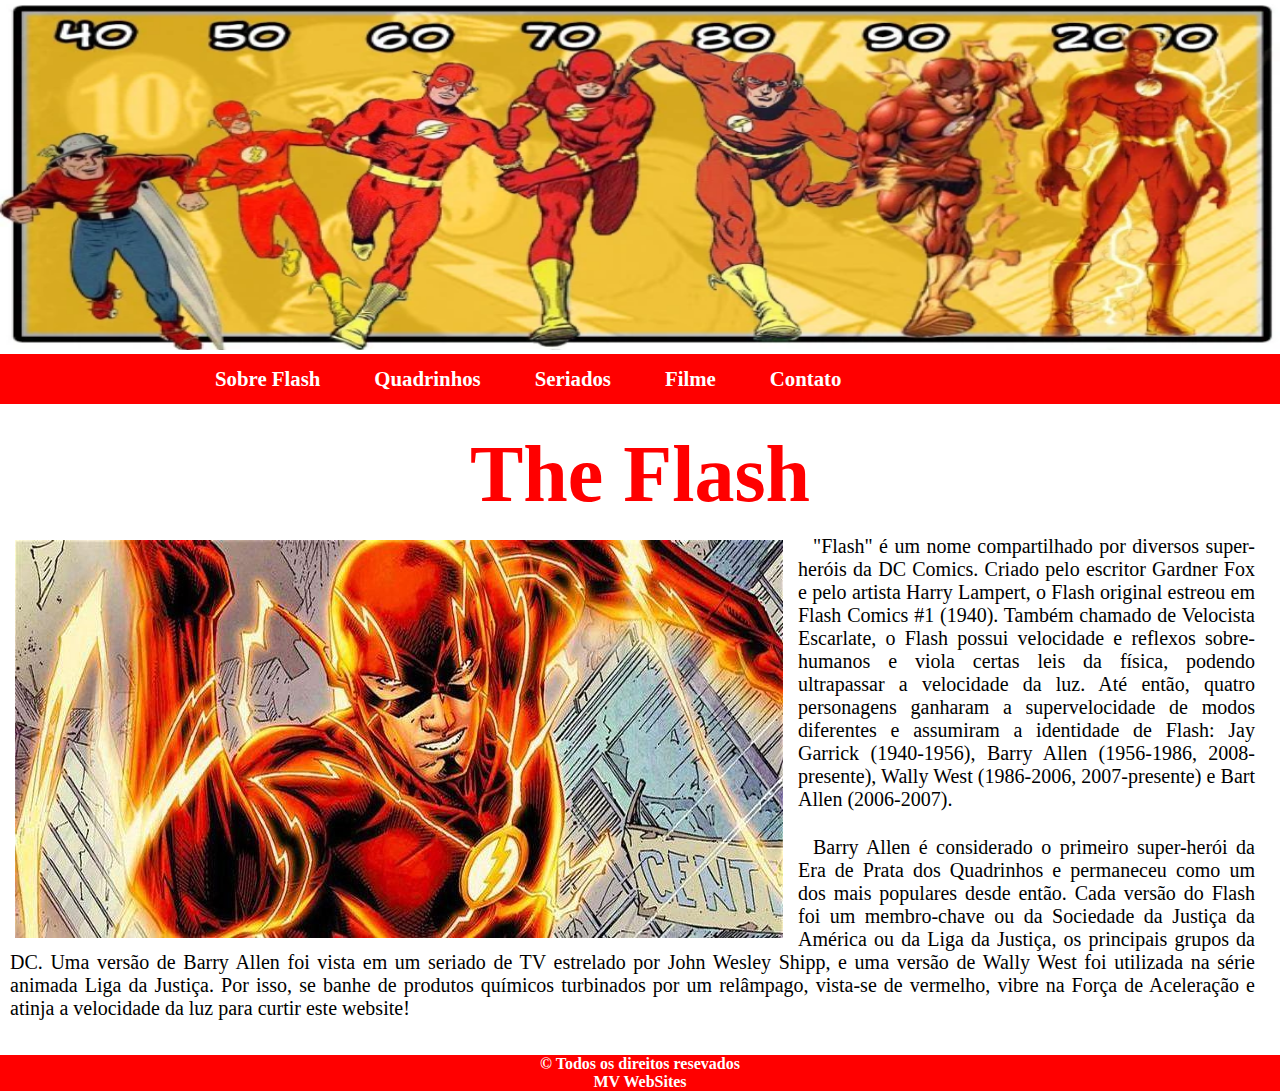
<file: index.html>
<!doctype html>
<html>
    <head>
        <meta charset="utf-8">
        <meta name="viewport" content="width-device-width, initial-scale=1, shirnk-to-fit=no">
        <title> ::.. Flash Maniacos ..::</title>    
    </head>
    <link href="css/style.css" rel="stylesheet">
    <body>
        <div class="banner"> <img src="imagens/flash-eras-dos-quadrinhos.webp"> </div>
        <div class="nav">
            <ul>
                <li><a href="sobre.html">Sobre Flash</a></li>
                <li><a href="quadrinhos.html">Quadrinhos</a></li>
                <li><a href="seriados.html">Seriados</a></li>
                <li><a href="filme.html">Filme</a></li>
                <li><a href="contato.html">Contato</a></li>
            </ul>        
        </div>
        
        <div class="content">
            <div>
                <h2 class="titulo"> The Flash </h2>
                <img  src="imagens/flash-1229898_widelg.jpg" alt="Flash" class="image">
                <p>"Flash" é um nome compartilhado por diversos super-heróis da DC Comics. Criado pelo escritor Gardner Fox e pelo artista Harry Lampert, o Flash original estreou em Flash Comics #1 (1940).

                Também chamado de Velocista Escarlate, o Flash possui velocidade e reflexos sobre-humanos e viola certas leis da física, podendo ultrapassar a velocidade da luz. Até então, quatro personagens ganharam a supervelocidade de modos diferentes e assumiram a identidade de Flash: Jay Garrick (1940-1956), Barry Allen (1956-1986, 2008-presente), Wally West (1986-2006, 2007-presente) e Bart Allen (2006-2007). </p>
                
                <p>
                Barry Allen é considerado o primeiro super-herói da Era de Prata dos Quadrinhos e permaneceu como um dos mais populares desde então. Cada versão do Flash foi um membro-chave ou da Sociedade da Justiça da América ou da Liga da Justiça, os principais grupos da DC.

                Uma versão de Barry Allen foi vista em um seriado de TV estrelado por John Wesley Shipp, e uma versão de Wally West foi utilizada na série animada Liga da Justiça.   

                Por isso, se banhe de produtos químicos turbinados por um relâmpago, vista-se de vermelho, vibre na Força de Aceleração e atinja a velocidade da luz para curtir este website!</p>
            </div>
        
        </div>

        <div class="footer"> 
            <div class="copy">&copy; Todos os direitos resevados</div>
            <div class="dev"> MV WebSites </div>
        </div>
        
    </body>
</html>
</file>
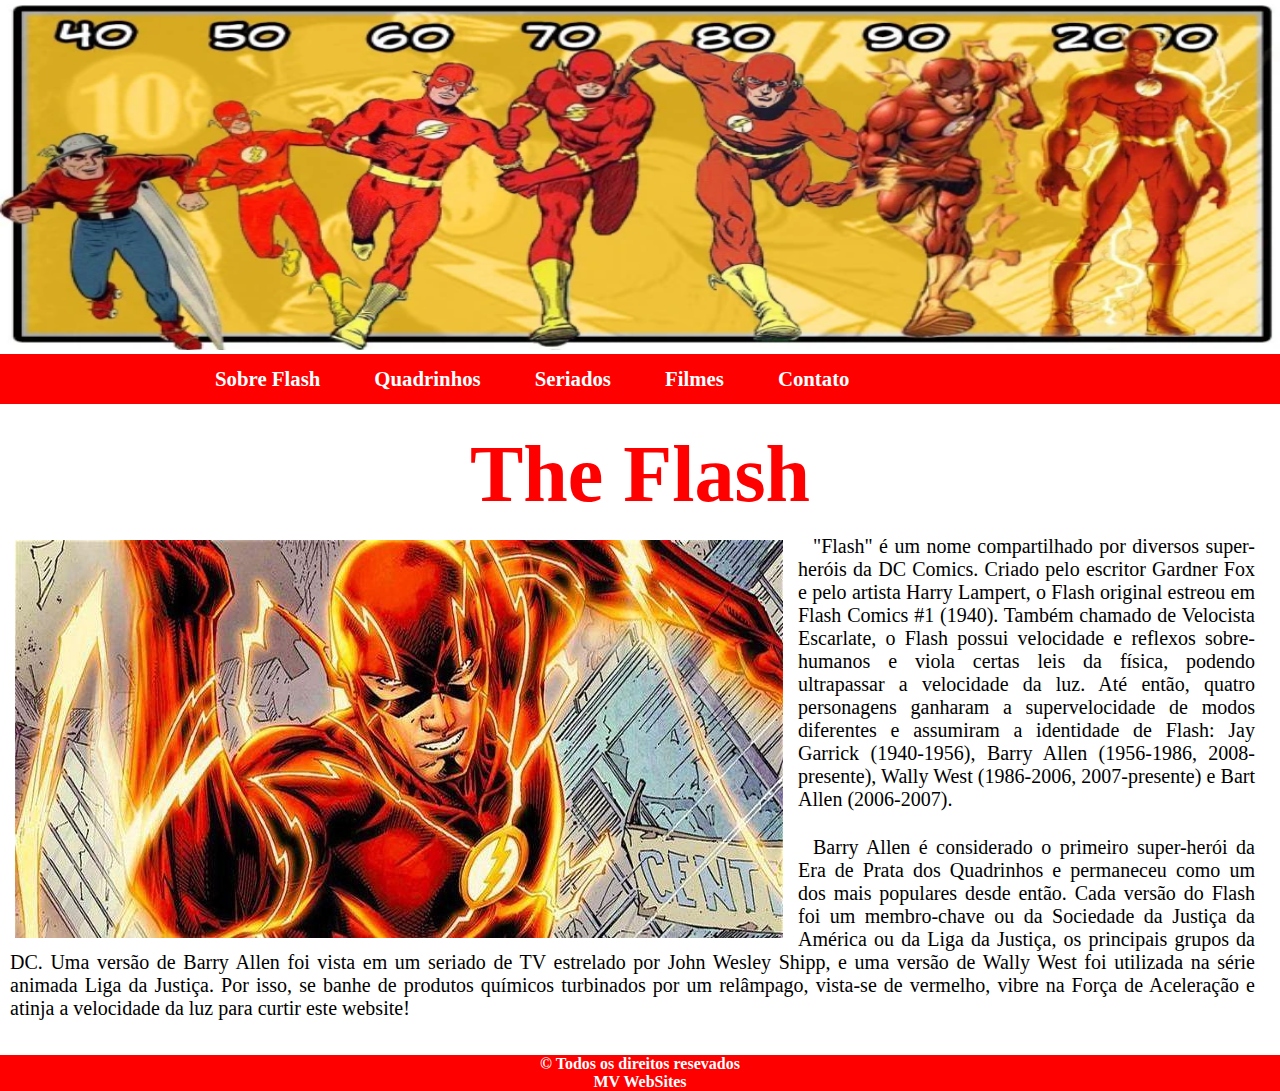
<file: tds/index.html>
<!doctype html>
<html>
    <head>
        <meta charset="utf-8">
        <meta name="viewport" content="width-device-width, initial-scale=1, shirnk-to-fit=no">
        <title> ::.. Flash Maniacos ..::</title>    
    </head>
    <link href="css/style.css" rel="stylesheet">
    <body>
        <div class="banner"> <img src="imagens/flash-eras-dos-quadrinhos.webp"> </div>
        <div class="nav">
            <ul>
                <li><a href="sobre.html">Sobre Flash</a></li>
                <li><a href="quadrinhos.html">Quadrinhos</a></li>
                <li><a href="seriados.html">Seriados</a></li>
                <li><a href="filmes.html">Filmes</a></li>
                <li><a href="contato.html">Contato</a></li>
            </ul>        
        </div>
        
        <div class="content">
            <div>
                <h2 class="titulo"> The Flash </h2>
                <img  src="imagens/flash-1229898_widelg.jpg" alt="Flash" class="image">
                <p>"Flash" é um nome compartilhado por diversos super-heróis da DC Comics. Criado pelo escritor Gardner Fox e pelo artista Harry Lampert, o Flash original estreou em Flash Comics #1 (1940).

                Também chamado de Velocista Escarlate, o Flash possui velocidade e reflexos sobre-humanos e viola certas leis da física, podendo ultrapassar a velocidade da luz. Até então, quatro personagens ganharam a supervelocidade de modos diferentes e assumiram a identidade de Flash: Jay Garrick (1940-1956), Barry Allen (1956-1986, 2008-presente), Wally West (1986-2006, 2007-presente) e Bart Allen (2006-2007). </p>
                
                <p>
                Barry Allen é considerado o primeiro super-herói da Era de Prata dos Quadrinhos e permaneceu como um dos mais populares desde então. Cada versão do Flash foi um membro-chave ou da Sociedade da Justiça da América ou da Liga da Justiça, os principais grupos da DC.

                Uma versão de Barry Allen foi vista em um seriado de TV estrelado por John Wesley Shipp, e uma versão de Wally West foi utilizada na série animada Liga da Justiça.   

                Por isso, se banhe de produtos químicos turbinados por um relâmpago, vista-se de vermelho, vibre na Força de Aceleração e atinja a velocidade da luz para curtir este website!</p>
            </div>
        
        </div>

        <div class="footer"> 
            <div class="copy">&copy; Todos os direitos resevados</div>
            <div class="dev"> MV WebSites </div>
        </div>
        
    </body>
</html>
</file>
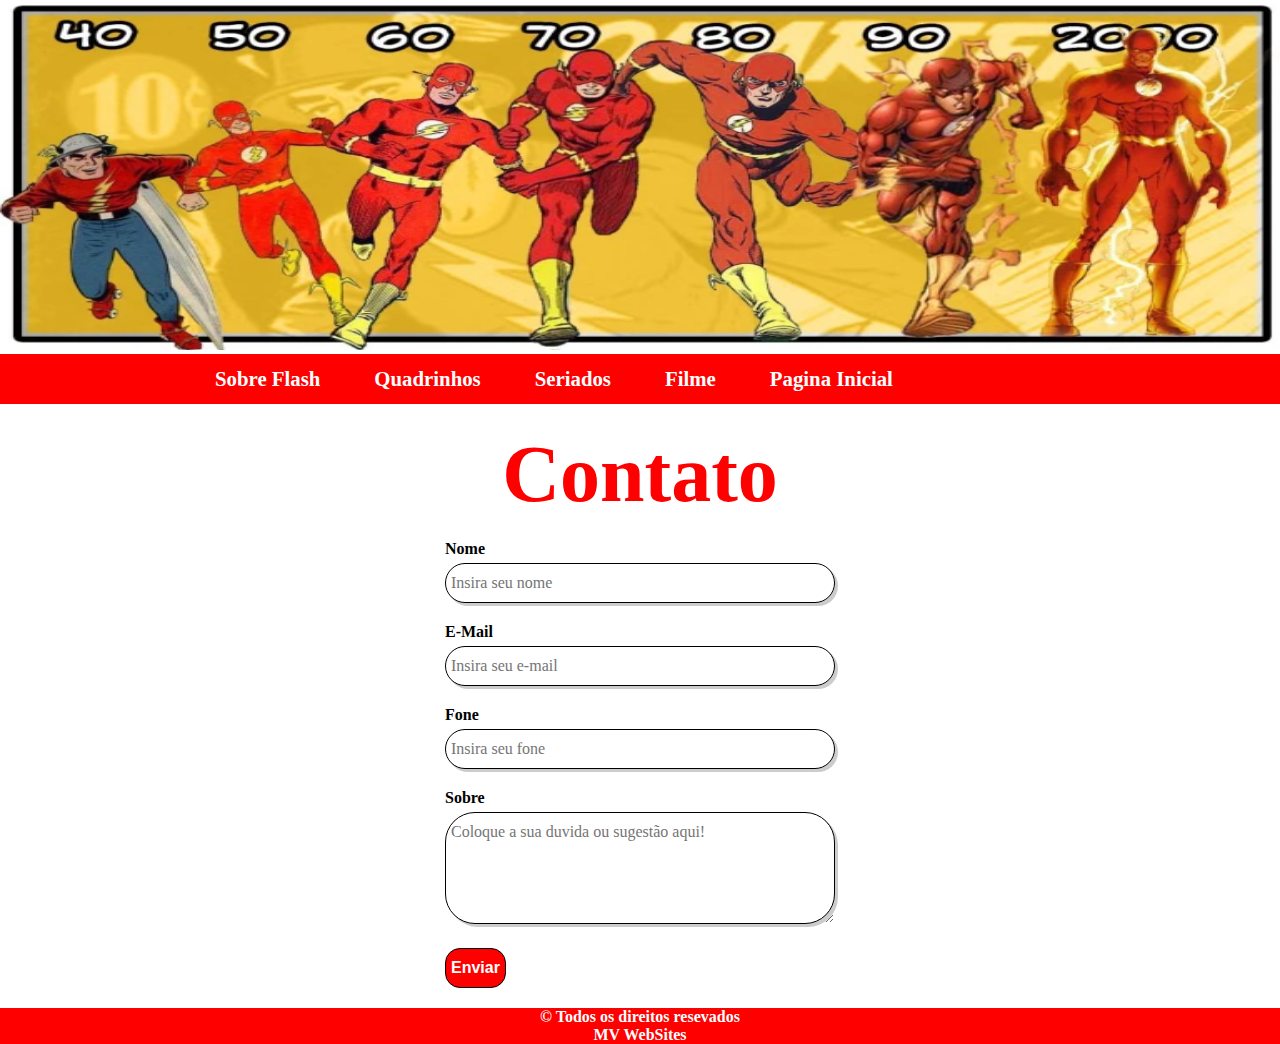
<file: contato.html>
<!doctype html>
<html>
    <head>
        <meta charset="utf-8">
        <meta name="viewport" content="width-device-width, initialscale=1, shork-to-fit=no">
        <title> ::.. Contato ..::</title>
        <link href="css/style.css" rel="stylesheet">
    </head>
    <body>
        <div class="banner"> <img src="imagens/flash-eras-dos-quadrinhos.webp"></div>
        <div class="nav">
            <ul>
                <li><a href="sobre.html">Sobre Flash</a></li>
                <li><a href="quadrinhos.html">Quadrinhos</a></li>
                <li><a href="seriados.html">Seriados</a></li>
                <li><a href="filme.html">Filme</a></li>
                <li><a href="index.html">Pagina Inicial</a></li>
            </ul>        
        </div>

        <div class="content">
            <form method="post" action="" enctype="multipart/form-data">
                <h1 class="titulo"> Contato </h1>

                <div class="form-group">
                    <label class="label-control"> Nome </label>
                    <input type="text" name="nome" id="nome" placeholder="Insira seu nome" class="input-control">
                </div>

                <div class="form-group">
                    <label class="label-control"> E-mail </label>
                    <input type="text" name="email" id="email" placeholder="Insira seu e-mail" class="input-control">
                </div>

                <div class="form-group">
                    <label class="label-control"> fone </label>
                    <input type="text" name="fone" id="fone" placeholder="Insira seu fone" class="input-control">
                </div>

                <div class="form-group">
                    <label class="label-control"> sobre </label>
                    <textarea rows="5" cols="50" name="sobre" id="sobre" placeholder="Coloque a sua duvida ou sugestão aqui!" class="text-control"></textarea>
                </div>

                <div class="form-group">
                    <input type="submit" name="enviar" value="Enviar" class="btn-control">
                </div>

            </form>

        </div>

        <div class="footer"> 
            <div class="copy">&copy; Todos os direitos resevados</div>
            <div class="dev"> MV WebSites </div>
        </div>

    </body>
</html>
</file>
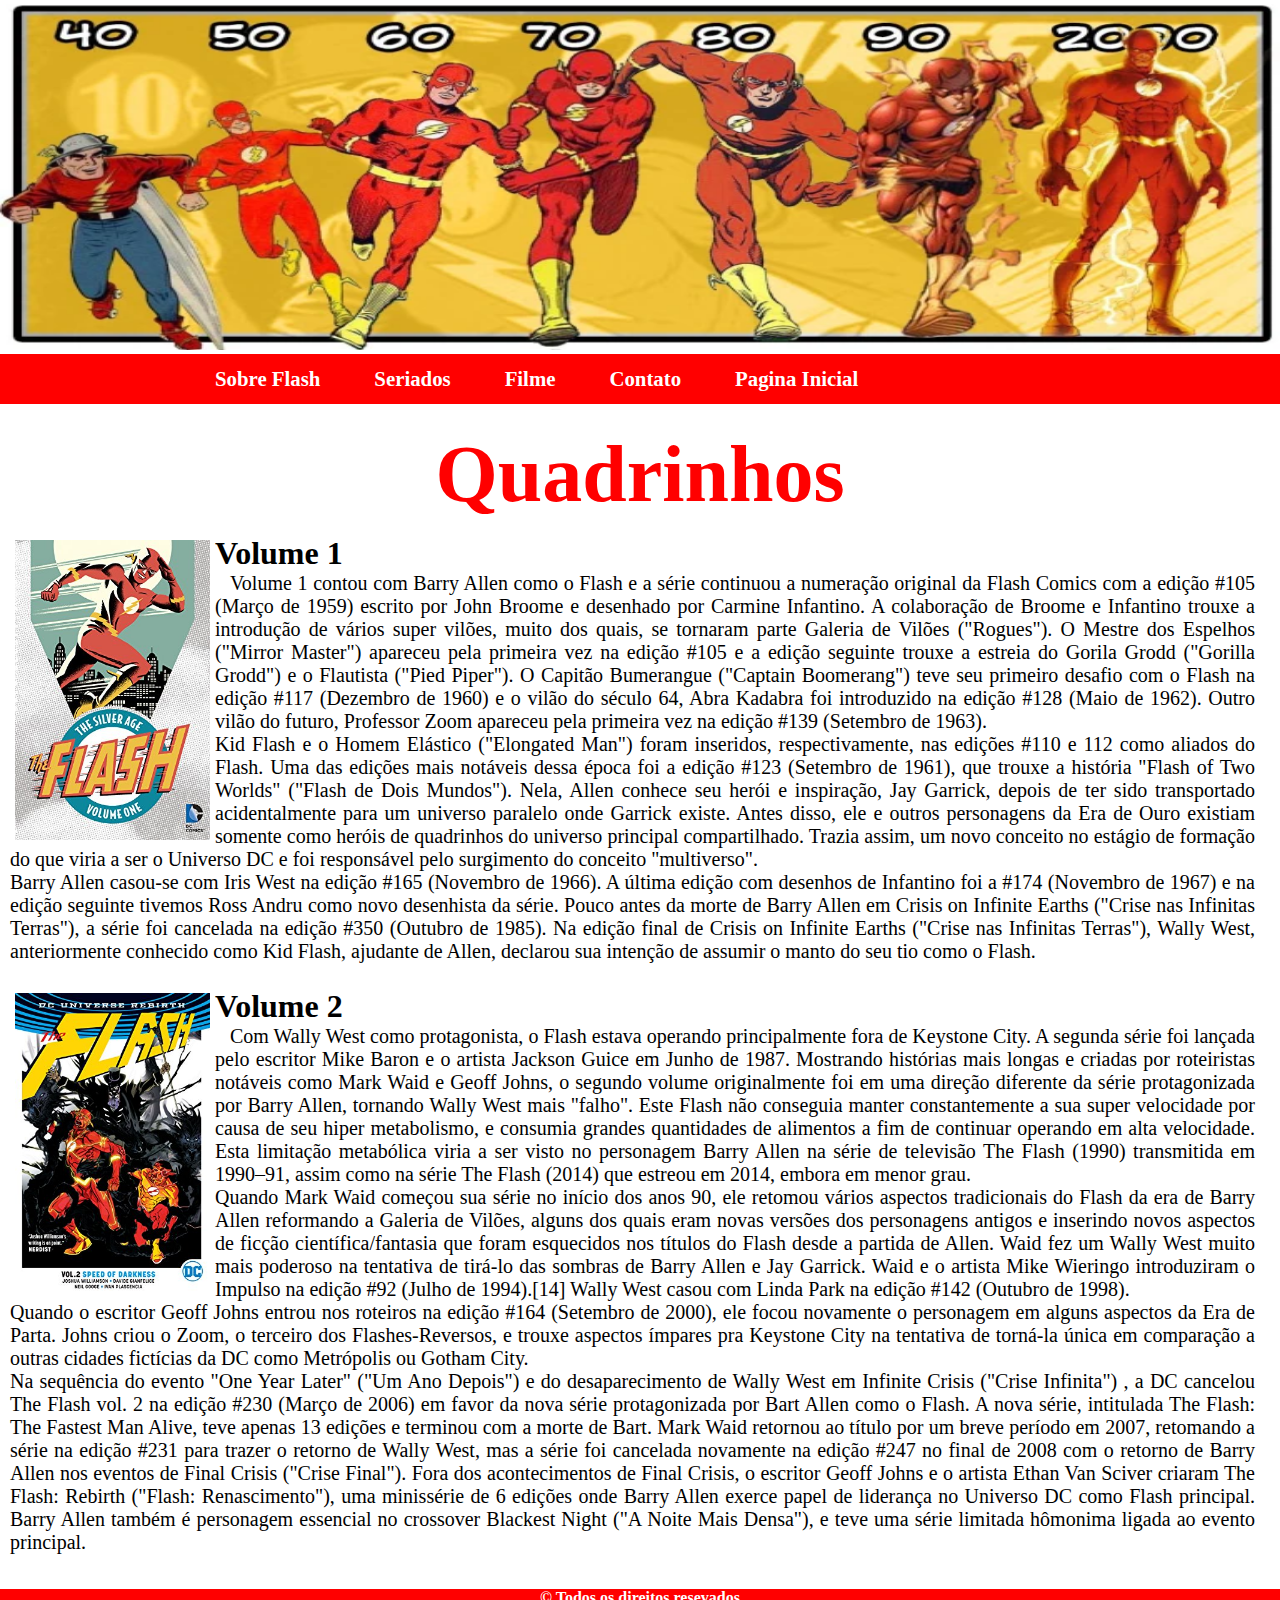
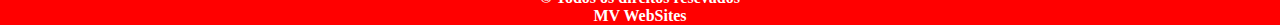
<file: quadrinhos.html>
<!doctype html>
<html>
    <head>
        <meta charset="utf-8">
        <meta name="viewport" content="width-device-width, initialscale=1, shork-to-fit=no">
        <title> ::.. Quadrinhos Flash ..::</title>
        <link href="css/style.css" rel="stylesheet">
    </head>
    <body>
        <div class="banner"> <img src="imagens/flash-eras-dos-quadrinhos.webp"> </div>
        <div class="nav">
            <ul>
                <li><a href="sobre.html">Sobre Flash</a></li>
                <li><a href="seriados.html">Seriados</a></li>
                <li><a href="filme.html">Filme</a></li>
                <li><a href="contato.html">Contato</a></li>
                <li><a href="index.html">Pagina Inicial</a></li>
            </ul>        
        </div>
        
        <div class="content">
            <div>
                <h1 class="titulo">Quadrinhos</h1>
                <div>
                    <img src="imagens/quadrinhos/Barry_Allen_Flash_vol1.jpg" alt="Quadrinhos" class="imgHQ">
                    <h2 class="titulohq">Volume 1</h2>
                        <p>
                        Volume 1 contou com Barry Allen como o Flash e a série continuou a numeração original da Flash Comics com a edição #105 (Março de 1959) escrito por John Broome e desenhado por Carmine Infantino. A colaboração de Broome e Infantino trouxe a introdução de vários super vilões, muito dos quais, se tornaram parte Galeria de Vilões ("Rogues"). O Mestre dos Espelhos ("Mirror Master") apareceu pela primeira vez na edição #105 e a edição seguinte trouxe a estreia do Gorila Grodd ("Gorilla Grodd") e o Flautista ("Pied Piper"). O Capitão Bumerangue ("Captain Boomerang") teve seu primeiro desafio com o Flash na edição #117 (Dezembro de 1960) e o vilão do século 64, Abra Kadabra foi introduzido na edição #128 (Maio de 1962). Outro vilão do futuro, Professor Zoom apareceu pela primeira vez na edição #139 (Setembro de 1963).<br>
                        Kid Flash e o Homem Elástico ("Elongated Man") foram inseridos, respectivamente, nas edições #110 e 112 como aliados do Flash. Uma das edições mais notáveis dessa época foi a edição #123 (Setembro de 1961), que trouxe a história "Flash of Two Worlds" ("Flash de Dois Mundos"). Nela, Allen conhece seu herói e inspiração, Jay Garrick, depois de ter sido transportado acidentalmente para um universo paralelo onde Garrick existe. Antes disso, ele e outros personagens da Era de Ouro existiam somente como heróis de quadrinhos do universo principal compartilhado. Trazia assim, um novo conceito no estágio de formação do que viria a ser o Universo DC e foi responsável pelo surgimento do conceito "multiverso".<br>
                        Barry Allen casou-se com Iris West na edição #165 (Novembro de 1966). A última edição com desenhos de Infantino foi a #174 (Novembro de 1967) e na edição seguinte tivemos Ross Andru como novo desenhista da série.
                        Pouco antes da morte de Barry Allen em Crisis on Infinite Earths ("Crise nas Infinitas Terras"), a série foi cancelada na edição #350 (Outubro de 1985). Na edição final de Crisis on Infinite Earths ("Crise nas Infinitas Terras"), Wally West, anteriormente conhecido como Kid Flash, ajudante de Allen, declarou sua intenção de assumir o manto do seu tio como o Flash.<br>
                        </p>
                </div>
                <div>
                    <img src="imagens/quadrinhos/flash_volume_2.jpg" alt="Quadrinhos" class="imgHQ">
                    <h2 class="titulohq">Volume 2</h2>
                    <p>
                        Com Wally West como protagonista, o Flash estava operando principalmente fora de Keystone City. A segunda série foi lançada pelo escritor Mike Baron e o artista Jackson Guice em Junho de 1987. Mostrando histórias mais longas e criadas por roteiristas notáveis como Mark Waid e Geoff Johns, o segundo volume originalmente foi em uma direção diferente da série protagonizada por Barry Allen, tornando Wally West mais "falho". Este Flash não conseguia manter constantemente a sua super velocidade por causa de seu hiper metabolismo, e consumia grandes quantidades de alimentos a fim de continuar operando em alta velocidade. Esta limitação metabólica viria a ser visto no personagem Barry Allen na série de televisão The Flash (1990) transmitida em 1990–91, assim como na série The Flash (2014) que estreou em 2014, embora em menor grau.<br>
                        Quando Mark Waid começou sua série no início dos anos 90, ele retomou vários aspectos tradicionais do Flash da era de Barry Allen reformando a Galeria de Vilões, alguns dos quais eram novas versões dos personagens antigos e inserindo novos aspectos de ficção científica/fantasia que foram esquecidos nos títulos do Flash desde a partida de Allen. Waid fez um Wally West muito mais poderoso na tentativa de tirá-lo das sombras de Barry Allen e Jay Garrick. Waid e o artista Mike Wieringo introduziram o Impulso na edição #92 (Julho de 1994).[14] Wally West casou com Linda Park na edição #142 (Outubro de 1998).<br>
                        Quando o escritor Geoff Johns entrou nos roteiros na edição #164 (Setembro de 2000), ele focou novamente o personagem em alguns aspectos da Era de Parta. Johns criou o Zoom, o terceiro dos Flashes-Reversos, e trouxe aspectos ímpares pra Keystone City na tentativa de torná-la única em comparação a outras cidades fictícias da DC como Metrópolis ou Gotham City.<br>
                        Na sequência do evento "One Year Later" ("Um Ano Depois") e do desaparecimento de Wally West em Infinite Crisis ("Crise Infinita") , a DC cancelou The Flash vol. 2 na edição #230 (Março de 2006) em favor da nova série protagonizada por Bart Allen como o Flash. A nova série, intitulada The Flash: The Fastest Man Alive, teve apenas 13 edições e terminou com a morte de Bart. Mark Waid retornou ao título por um breve período em 2007, retomando a série na edição #231 para trazer o retorno de Wally West, mas a série foi cancelada novamente na edição #247 no final de 2008 com o retorno de Barry Allen nos eventos de Final Crisis ("Crise Final"). Fora dos acontecimentos de Final Crisis, o escritor Geoff Johns e o artista Ethan Van Sciver criaram The Flash: Rebirth ("Flash: Renascimento"), uma minissérie de 6 edições onde Barry Allen exerce papel de liderança no Universo DC como Flash principal. Barry Allen também é personagem essencial no crossover Blackest Night ("A Noite Mais Densa"), e teve uma série limitada hômonima ligada ao evento principal.<br>
                    </p>
                </div>
            </div>
        </div>

    <div class="footer"> 
        <div class="copy">&copy; Todos os direitos resevados</div>
        <div class="dev"> MV WebSites </div>
    </div>
    </body>
</html>
</file>
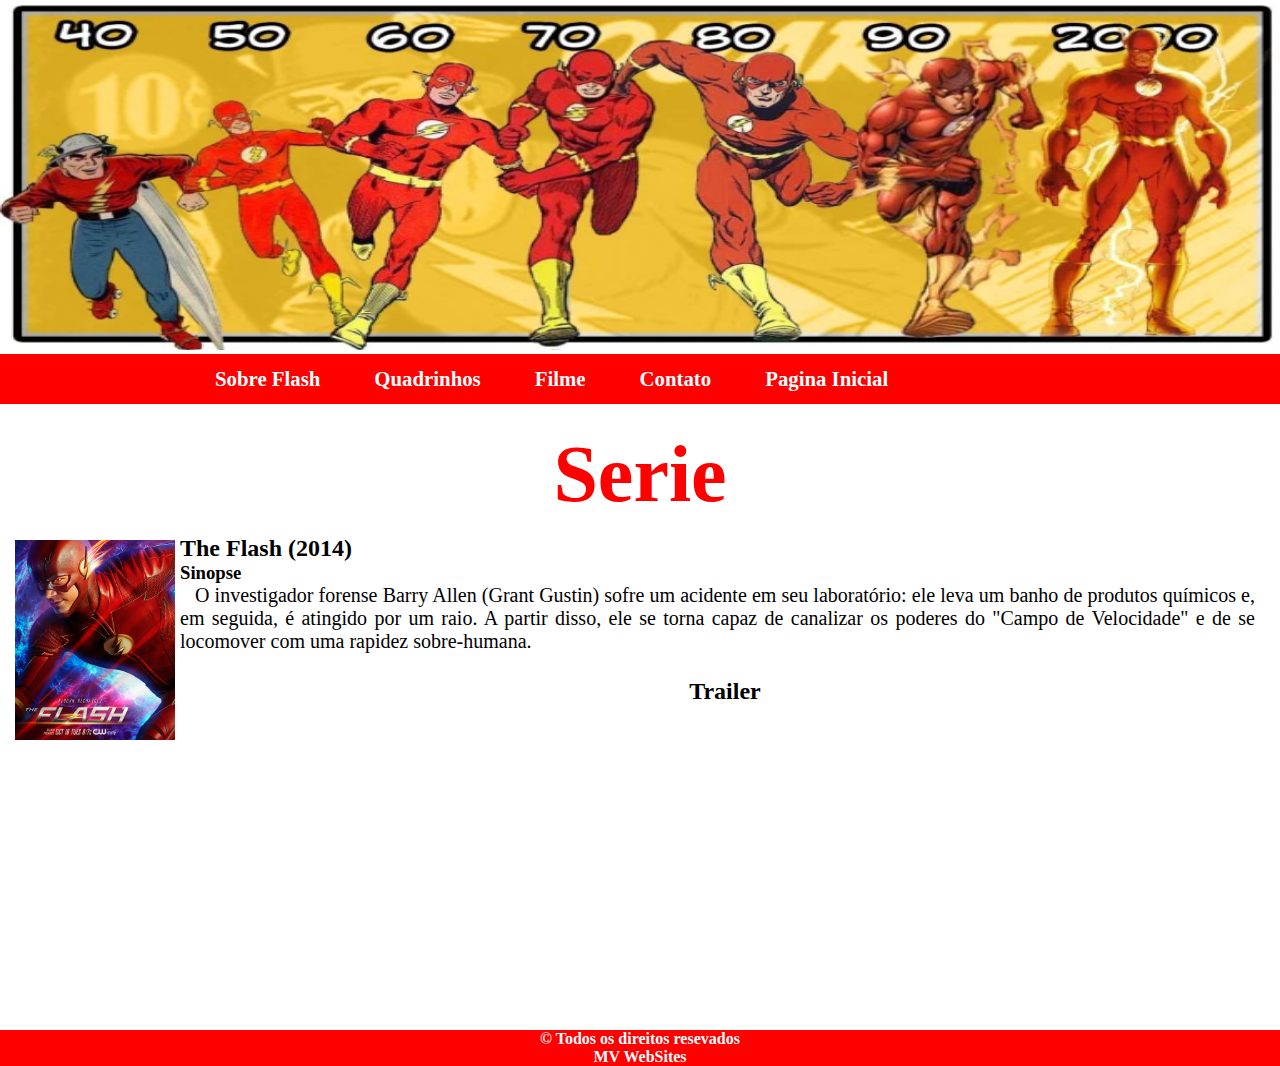
<file: seriados.html>
<!doctype html>
<html>
    <head>
        <meta charset="utf-8">
        <meta name="viewport" content="width-device-width, initialscale=1, shork-to-fit=no">
        <title> ::.. Seriado Flash ..::</title>
        <link href="css/style.css" rel="stylesheet">
    </head>
    <body>
        <div class="banner"> <img src="imagens/flash-eras-dos-quadrinhos.webp"> </div>
        <div class="nav">
            <ul>
                <li><a href="sobre.html">Sobre Flash</a></li>
                <li><a href="quadrinhos.html">Quadrinhos</a></li>
                <li><a href="filme.html">Filme</a></li>
                <li><a href="contato.html">Contato</a></li>
                <li><a href="index.html">Pagina Inicial</a></li>
            </ul>        
        </div>

        <div class="content">
            <h1 class="titulo">Serie</h1>
            <img src="imagens/seriados/serie_2014_flash.jpg" alt="seriados" class="imgSERIE">
            <h2 class="tituloSERIE">The Flash (2014)</h2>
            <h3>Sinopse</h3>
            <p>O investigador forense Barry Allen (Grant Gustin) sofre um acidente em seu laboratório: ele leva um banho de produtos químicos e, em seguida, é atingido por um raio. A partir disso, ele se torna capaz de canalizar os poderes do "Campo de Velocidade" e de se locomover com uma rapidez sobre-humana.</p>
            <div>
                <center><h2>Trailer</h2></center>
                <center><iframe width="560" height="315" src="https://www.youtube.com/embed/fymU5y3Xm14" title="YouTube video player" frameborder="0" allow="accelerometer; autoplay; clipboard-write; encrypted-media; gyroscope; picture-in-picture" allowfullscreen></iframe></center>
            </div>
        </div>

    </body>
    <div class="footer"> 
        <div class="copy">&copy; Todos os direitos resevados</div>
        <div class="dev"> MV WebSites </div>
    </div>
</html>
</file>
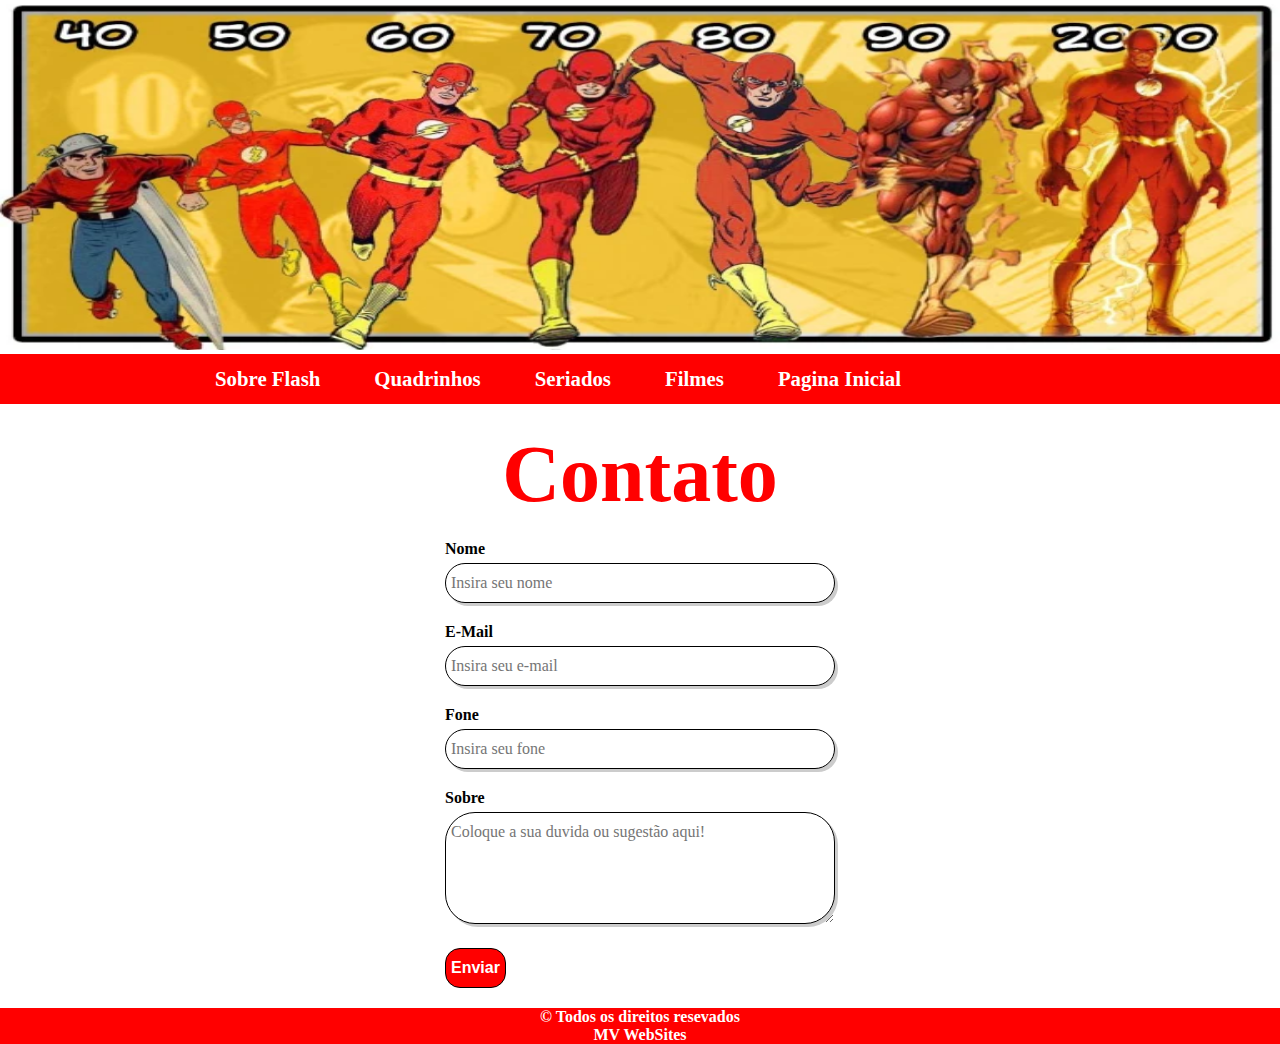
<file: tds/contato.html>
<!doctype html>
<html>
    <head>
        <meta charset="utf-8">
        <meta name="viewport" content="width-device-width, initialscale=1, shork-to-fit=no">
        <title> ::.. Contato ..::</title>
        <link href="css/style.css" rel="stylesheet">
    </head>
    <body>
        <div class="banner"> <img src="imagens/flash-eras-dos-quadrinhos.webp"></div>
        <div class="nav">
            <ul>
                <li><a href="sobre.html">Sobre Flash</a></li>
                <li><a href="quadrinhos.html">Quadrinhos</a></li>
                <li><a href="seriados.html">Seriados</a></li>
                <li><a href="filmes.html">Filmes</a></li>
                <li><a href="index.html">Pagina Inicial</a></li>
            </ul>        
        </div>

        <div class="content">
            <form method="post" action="" enctype="multipart/form-data">
                <h1 class="titulo"> Contato </h1>

                <div class="form-group">
                    <label class="label-control"> Nome </label>
                    <input type="text" name="nome" id="nome" placeholder="Insira seu nome" class="input-control">
                </div>

                <div class="form-group">
                    <label class="label-control"> E-mail </label>
                    <input type="text" name="email" id="email" placeholder="Insira seu e-mail" class="input-control">
                </div>

                <div class="form-group">
                    <label class="label-control"> fone </label>
                    <input type="text" name="fone" id="fone" placeholder="Insira seu fone" class="input-control">
                </div>

                <div class="form-group">
                    <label class="label-control"> sobre </label>
                    <textarea rows="5" cols="50" name="sobre" id="sobre" placeholder="Coloque a sua duvida ou sugestão aqui!" class="text-control"></textarea>
                </div>

                <div class="form-group">
                    <input type="submit" name="enviar" value="Enviar" class="btn-control">
                </div>

            </form>

        </div>

        <div class="footer"> 
            <div class="copy">&copy; Todos os direitos resevados</div>
            <div class="dev"> MV WebSites </div>
        </div>

    </body>
</html>
</file>
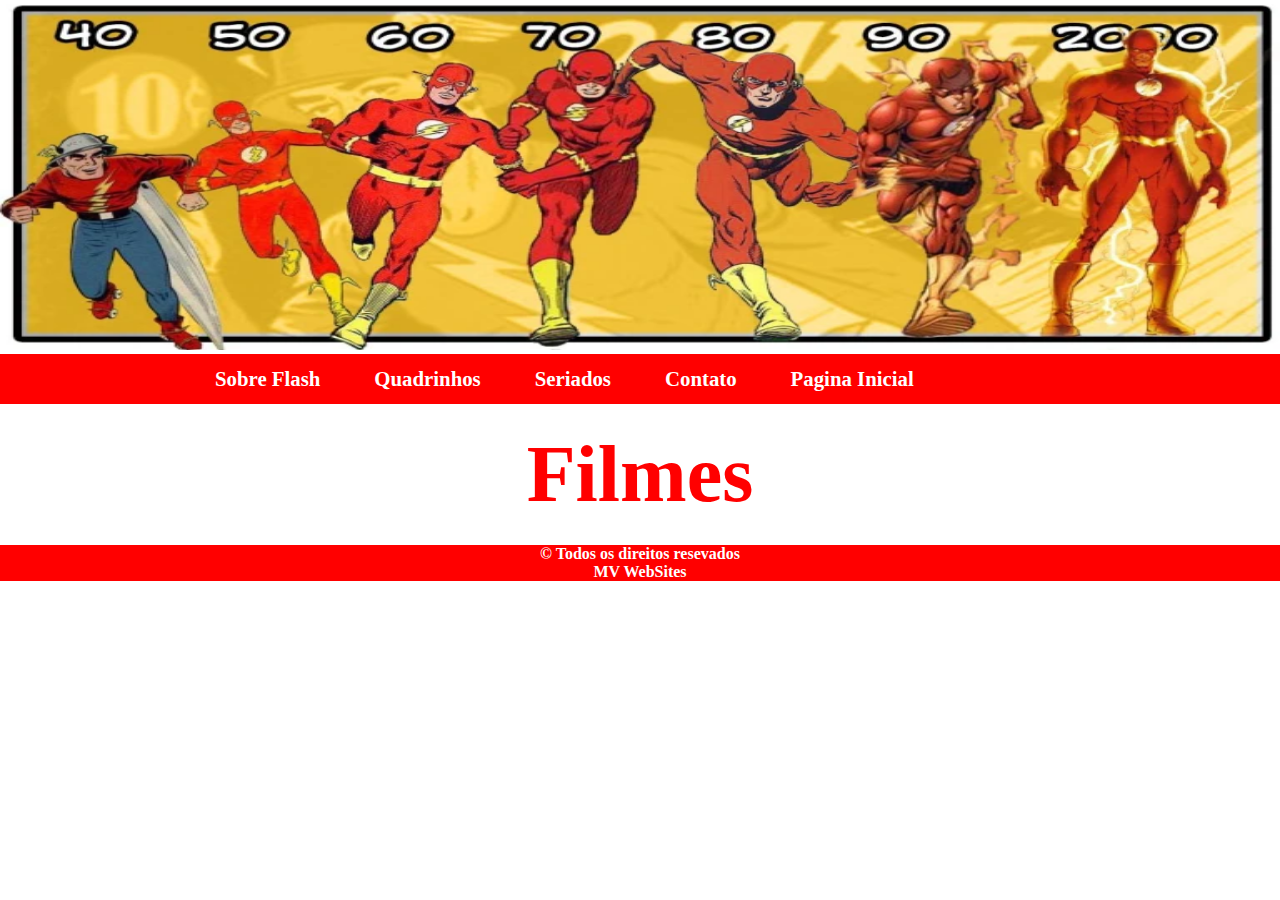
<file: tds/filmes.html>
<!doctype html>
<html>
    <head>
        <meta charset="utf-8">
        <meta name="viewport" content="width-device-width, initialscale=1, shork-to-fit=no">
        <title> ::.. Filmes Flash ..::</title>
        <link href="css/style.css" rel="stylesheet">
    </head>
    <body>
        <div class="banner"> <img src="imagens/flash-eras-dos-quadrinhos.webp"> </div>
        <div class="nav">
            <ul>
                <li><a href="sobre.html">Sobre Flash</a></li>
                <li><a href="quadrinhos.html">Quadrinhos</a></li>
                <li><a href="seriados.html">Seriados</a></li>
                <li><a href="contato.html">Contato</a></li>
                <li><a href="index.html">Pagina Inicial</a></li>
            </ul>        
        </div>
        
        <div class="content">
            <div>
                <h1 class="titulo">Filmes</h1>

            </div>
        </div>

    <div class="footer"> 
        <div class="copy">&copy; Todos os direitos resevados</div>
        <div class="dev"> MV WebSites </div>
    </div>
        
    </body>
</html>
</file>
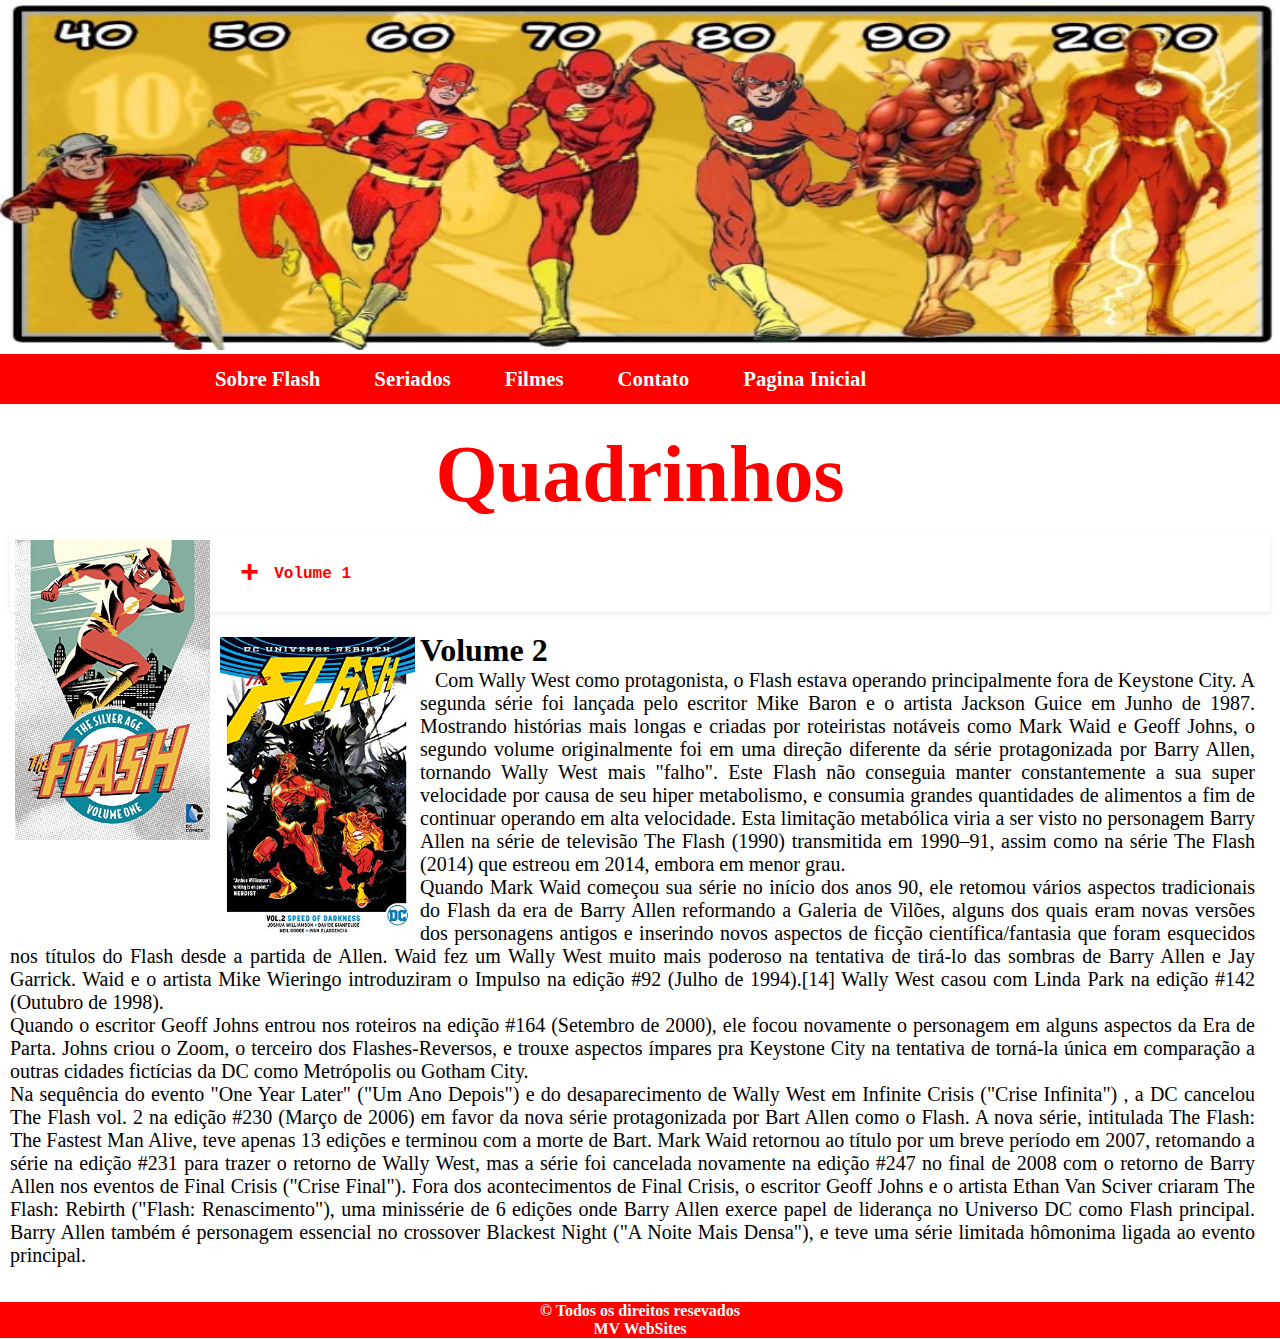
<file: tds/quadrinhos.html>
<!doctype html>
<html>
    <head>
        <meta charset="utf-8">
        <meta name="viewport" content="width-device-width, initialscale=1, shork-to-fit=no">
        <title> ::.. Quadrinhos Flash ..::</title>
        <link href="css/style.css" rel="stylesheet">
    </head>
    <body>
        <div class="banner"> <img src="imagens/flash-eras-dos-quadrinhos.webp"> </div>
        <div class="nav">
            <ul>
                <li><a href="sobre.html">Sobre Flash</a></li>
                <li><a href="seriados.html">Seriados</a></li>
                <li><a href="filmes.html">Filmes</a></li>
                <li><a href="contato.html">Contato</a></li>
                <li><a href="index.html">Pagina Inicial</a></li>
            </ul>        
        </div>
        
        <div class="content">
            <div>
                <h1 class="titulo">Quadrinhos</h1>
                <div>
                    <img src="imagens/quadrinhos/Barry_Allen_Flash_vol1.jpg" alt="Quadrinhos" class="imgHQ">
                    <div class="lista-item">
                        <input type="checkbox" class="trigger-input" id="faq-titulo-0">
                            <div class="trigger-wrapper" style="background: white;">
                                <label for="faq-titulo-0">
                                    <h2 class="faq-titulo">Volume 1</h2>
                                </label>
                                <p class="faq-conteudo">
                                 Volume 1 contou com Barry Allen como o Flash e a série continuou a numeração original da Flash Comics com a edição #105 (Março de 1959) escrito por John Broome e desenhado por Carmine Infantino. A colaboração de Broome e Infantino trouxe a introdução de vários super vilões, muito dos quais, se tornaram parte Galeria de Vilões ("Rogues"). O Mestre dos Espelhos ("Mirror Master") apareceu pela primeira vez na edição #105 e a edição seguinte trouxe a estreia do Gorila Grodd ("Gorilla Grodd") e o Flautista ("Pied Piper"). O Capitão Bumerangue ("Captain Boomerang") teve seu primeiro desafio com o Flash na edição #117 (Dezembro de 1960) e o vilão do século 64, Abra Kadabra foi introduzido na edição #128 (Maio de 1962). Outro vilão do futuro, Professor Zoom apareceu pela primeira vez na edição #139 (Setembro de 1963).<br>
                                 Kid Flash e o Homem Elástico ("Elongated Man") foram inseridos, respectivamente, nas edições #110 e 112 como aliados do Flash. Uma das edições mais notáveis dessa época foi a edição #123 (Setembro de 1961), que trouxe a história "Flash of Two Worlds" ("Flash de Dois Mundos"). Nela, Allen conhece seu herói e inspiração, Jay Garrick, depois de ter sido transportado acidentalmente para um universo paralelo onde Garrick existe. Antes disso, ele e outros personagens da Era de Ouro existiam somente como heróis de quadrinhos do universo principal compartilhado. Trazia assim, um novo conceito no estágio de formação do que viria a ser o Universo DC e foi responsável pelo surgimento do conceito "multiverso".<br>
                                 Barry Allen casou-se com Iris West na edição #165 (Novembro de 1966). A última edição com desenhos de Infantino foi a #174 (Novembro de 1967) e na edição seguinte tivemos Ross Andru como novo desenhista da série.
                                 Pouco antes da morte de Barry Allen em Crisis on Infinite Earths ("Crise nas Infinitas Terras"), a série foi cancelada na edição #350 (Outubro de 1985). Na edição final de Crisis on Infinite Earths ("Crise nas Infinitas Terras"), Wally West, anteriormente conhecido como Kid Flash, ajudante de Allen, declarou sua intenção de assumir o manto do seu tio como o Flash.<br>
                                </p>
                            </div>
                    </div>
                </div>
                <div>
                    <img src="imagens/quadrinhos/flash_volume_2.jpg" alt="Quadrinhos" class="imgHQ">
                    <h2 class="titulohq">Volume 2</h2>
                    <p>
                        Com Wally West como protagonista, o Flash estava operando principalmente fora de Keystone City. A segunda série foi lançada pelo escritor Mike Baron e o artista Jackson Guice em Junho de 1987. Mostrando histórias mais longas e criadas por roteiristas notáveis como Mark Waid e Geoff Johns, o segundo volume originalmente foi em uma direção diferente da série protagonizada por Barry Allen, tornando Wally West mais "falho". Este Flash não conseguia manter constantemente a sua super velocidade por causa de seu hiper metabolismo, e consumia grandes quantidades de alimentos a fim de continuar operando em alta velocidade. Esta limitação metabólica viria a ser visto no personagem Barry Allen na série de televisão The Flash (1990) transmitida em 1990–91, assim como na série The Flash (2014) que estreou em 2014, embora em menor grau.<br>
                        Quando Mark Waid começou sua série no início dos anos 90, ele retomou vários aspectos tradicionais do Flash da era de Barry Allen reformando a Galeria de Vilões, alguns dos quais eram novas versões dos personagens antigos e inserindo novos aspectos de ficção científica/fantasia que foram esquecidos nos títulos do Flash desde a partida de Allen. Waid fez um Wally West muito mais poderoso na tentativa de tirá-lo das sombras de Barry Allen e Jay Garrick. Waid e o artista Mike Wieringo introduziram o Impulso na edição #92 (Julho de 1994).[14] Wally West casou com Linda Park na edição #142 (Outubro de 1998).<br>
                        Quando o escritor Geoff Johns entrou nos roteiros na edição #164 (Setembro de 2000), ele focou novamente o personagem em alguns aspectos da Era de Parta. Johns criou o Zoom, o terceiro dos Flashes-Reversos, e trouxe aspectos ímpares pra Keystone City na tentativa de torná-la única em comparação a outras cidades fictícias da DC como Metrópolis ou Gotham City.<br>
                        Na sequência do evento "One Year Later" ("Um Ano Depois") e do desaparecimento de Wally West em Infinite Crisis ("Crise Infinita") , a DC cancelou The Flash vol. 2 na edição #230 (Março de 2006) em favor da nova série protagonizada por Bart Allen como o Flash. A nova série, intitulada The Flash: The Fastest Man Alive, teve apenas 13 edições e terminou com a morte de Bart. Mark Waid retornou ao título por um breve período em 2007, retomando a série na edição #231 para trazer o retorno de Wally West, mas a série foi cancelada novamente na edição #247 no final de 2008 com o retorno de Barry Allen nos eventos de Final Crisis ("Crise Final"). Fora dos acontecimentos de Final Crisis, o escritor Geoff Johns e o artista Ethan Van Sciver criaram The Flash: Rebirth ("Flash: Renascimento"), uma minissérie de 6 edições onde Barry Allen exerce papel de liderança no Universo DC como Flash principal. Barry Allen também é personagem essencial no crossover Blackest Night ("A Noite Mais Densa"), e teve uma série limitada hômonima ligada ao evento principal.<br>
                    </p>
                </div>
            </div>
        </div>

    <div class="footer"> 
        <div class="copy">&copy; Todos os direitos resevados</div>
        <div class="dev"> MV WebSites </div>
    </div>
    </body>
</html>
</file>
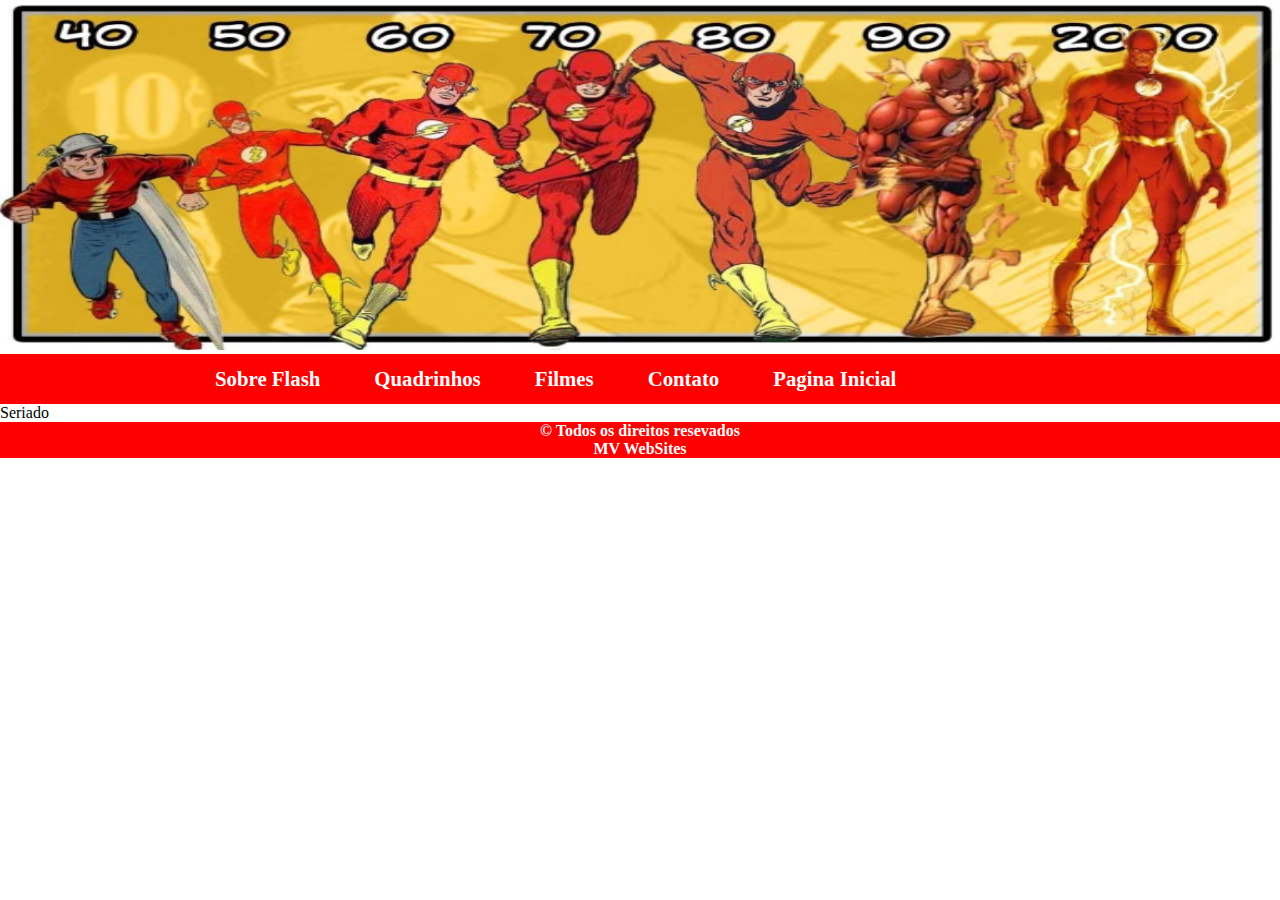
<file: tds/seriados.html>
<!doctype html>
<html>
    <head>
        <meta charset="utf-8">
        <meta name="viewport" content="width-device-width, initialscale=1, shork-to-fit=no">
        <title> ::.. Seriado Flash ..::</title>
        <link href="css/style.css" rel="stylesheet">
    </head>
    <body>
        <div class="banner"> <img src="imagens/flash-eras-dos-quadrinhos.webp"> </div>
        <div class="nav">
            <ul>
                <li><a href="sobre.html">Sobre Flash</a></li>
                <li><a href="quadrinhos.html">Quadrinhos</a></li>
                <li><a href="filmes.html">Filmes</a></li>
                <li><a href="contato.html">Contato</a></li>
                <li><a href="index.html">Pagina Inicial</a></li>
            </ul>        
        </div>

    <body>
    
        
        Seriado
    </body>
    <div class="footer"> 
        <div class="copy">&copy; Todos os direitos resevados</div>
        <div class="dev"> MV WebSites </div>
    </div>
</html>
</file>
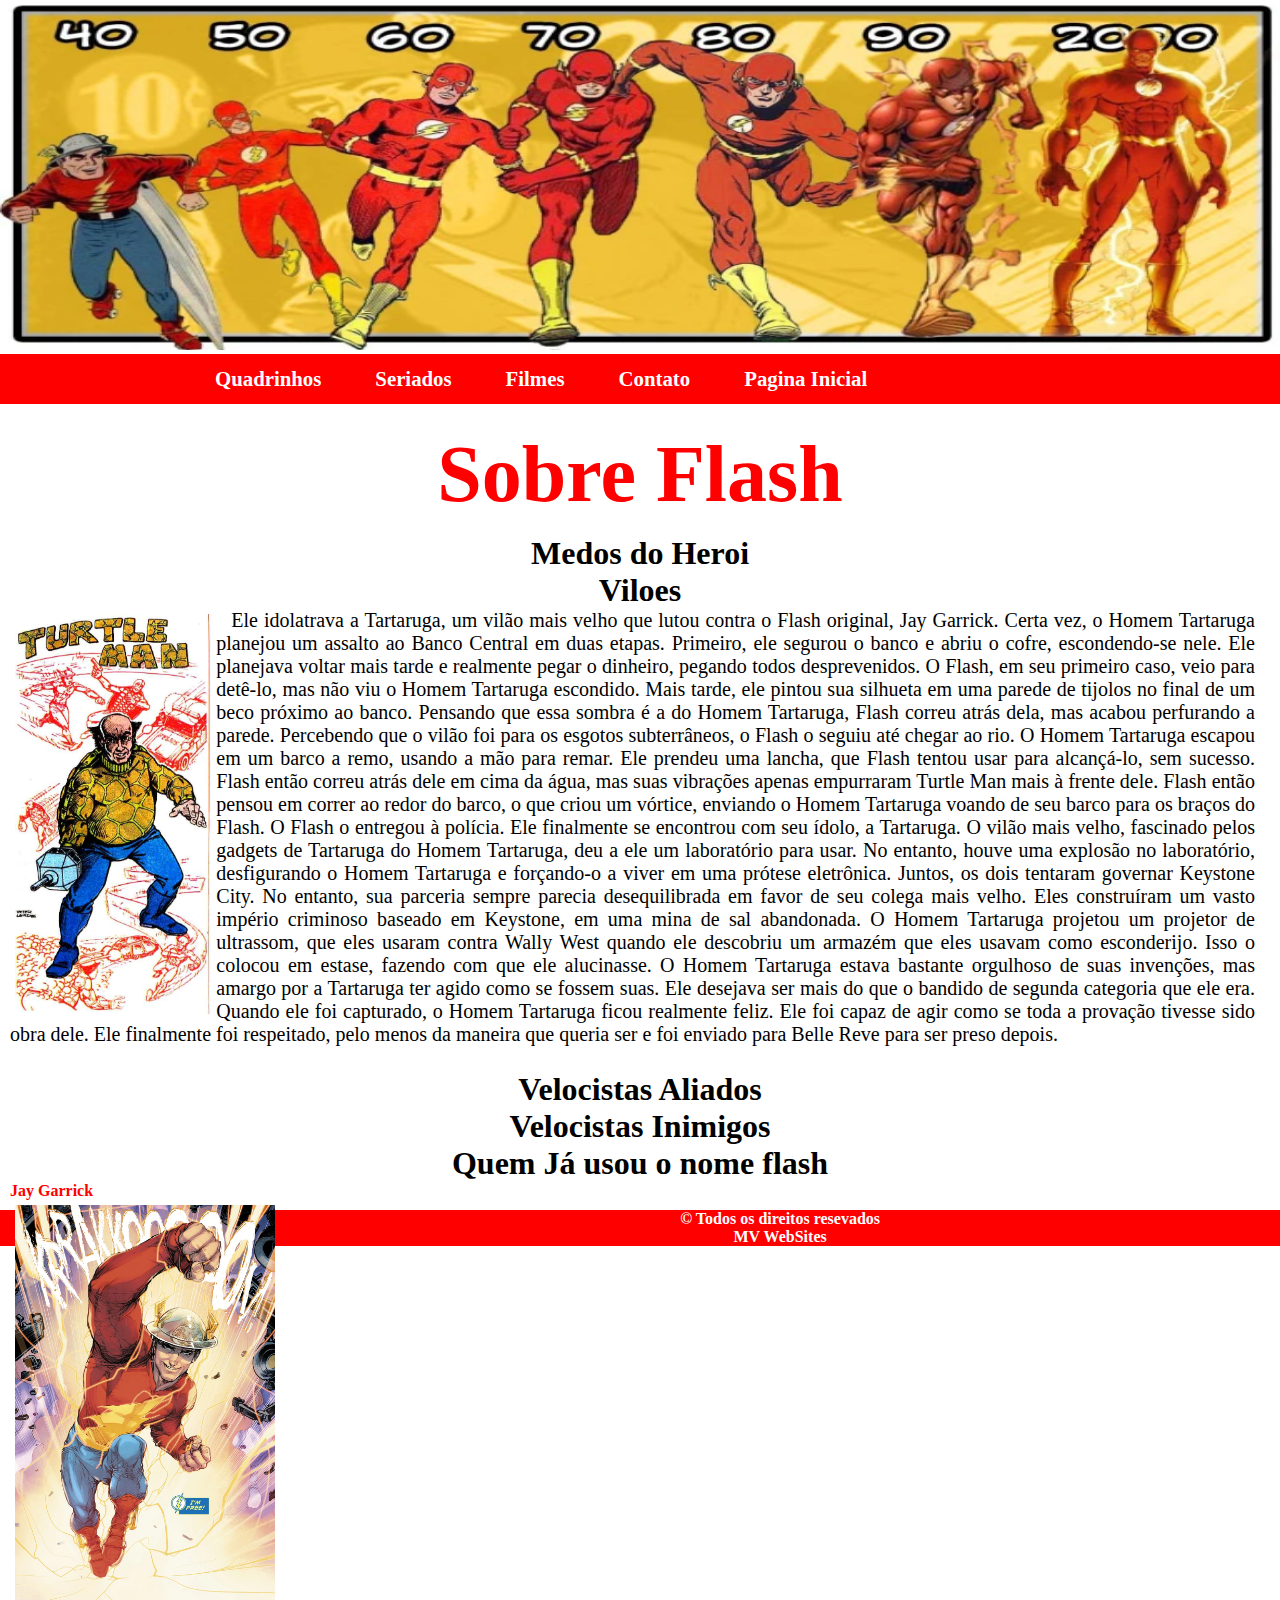
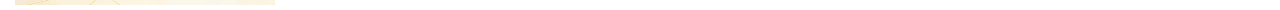
<file: tds/sobre.html>
<!doctype html>
<html>
    <head>
        <meta charset="utf-8">
        <meta name="viewport" content="width-device-width, initialscale=1, shork-to-fit=no">
        <title> ::.. Sobre Flash ..::</title>
        <link href="css/style.css" rel="stylesheet">
    </head>
    <body>
        <div class="banner"> <img src="imagens/flash-eras-dos-quadrinhos.webp"> </div>
        <div class="nav">
            <ul>
                <li><a href="quadrinhos.html">Quadrinhos</a></li>
                <li><a href="seriados.html">Seriados</a></li>
                <li><a href="filmes.html">Filmes</a></li>
                <li><a href="contato.html">Contato</a></li>
                <li><a href="index.html">Pagina Inicial</a></li>
            </ul>        
        </div>

        <div class="content">
            <h1 class="titulo">Sobre Flash</h1>
            <h2 class="titulosobre">Medos do Heroi</h2>
            <h2 class="titulosobre">Viloes</h2>
                <img src="imagens/sobre/Turtle_Man_001.webp" alt="Sobre" class="imgSBR">
                <p>
                Ele idolatrava a Tartaruga, um vilão mais velho que lutou contra o Flash original, Jay Garrick.
                Certa vez, o Homem Tartaruga planejou um assalto ao Banco Central em duas etapas. Primeiro, ele segurou o banco e abriu o cofre, escondendo-se nele. Ele planejava voltar mais tarde e realmente pegar o dinheiro, pegando todos desprevenidos. O Flash, em seu primeiro caso, veio para detê-lo, mas não viu o Homem Tartaruga escondido. Mais tarde, ele pintou sua silhueta em uma parede de tijolos no final de um beco próximo ao banco. Pensando que essa sombra é a do Homem Tartaruga, Flash correu atrás dela, mas acabou perfurando a parede. Percebendo que o vilão foi para os esgotos subterrâneos, o Flash o seguiu até chegar ao rio. O Homem Tartaruga escapou em um barco a remo, usando a mão para remar. Ele prendeu uma lancha, que Flash tentou usar para alcançá-lo, sem sucesso. Flash então correu atrás dele em cima da água, mas suas vibrações apenas empurraram Turtle Man mais à frente dele. Flash então pensou em correr ao redor do barco, o que criou um vórtice, enviando o Homem Tartaruga voando de seu barco para os braços do Flash. O Flash o entregou à polícia.
                Ele finalmente se encontrou com seu ídolo, a Tartaruga. O vilão mais velho, fascinado pelos gadgets de Tartaruga do Homem Tartaruga, deu a ele um laboratório para usar. No entanto, houve uma explosão no laboratório, desfigurando o Homem Tartaruga e forçando-o a viver em uma prótese eletrônica. Juntos, os dois tentaram governar Keystone City. No entanto, sua parceria sempre parecia desequilibrada em favor de seu colega mais velho. Eles construíram um vasto império criminoso baseado em Keystone, em uma mina de sal abandonada.
                O Homem Tartaruga projetou um projetor de ultrassom, que eles usaram contra Wally West quando ele descobriu um armazém que eles usavam como esconderijo. Isso o colocou em estase, fazendo com que ele alucinasse. O Homem Tartaruga estava bastante orgulhoso de suas invenções, mas amargo por a Tartaruga ter agido como se fossem suas. Ele desejava ser mais do que o bandido de segunda categoria que ele era.
                Quando ele foi capturado, o Homem Tartaruga ficou realmente feliz. Ele foi capaz de agir como se toda a provação tivesse sido obra dele. Ele finalmente foi respeitado, pelo menos da maneira que queria ser e foi enviado para Belle Reve para ser preso depois.
                </p>
            <h2 class="titulosobre">Velocistas Aliados</h2>
            <h2 class="titulosobre">Velocistas Inimigos</h2>
            <h2 class="titulosobre">Quem Já usou o nome flash</h2>
                <h3 class="heroi">Jay Garrick</h3>
                <img src="imagens/sobre/Jason_Garrick_Prime_Earth_0001.webp" alt="Sobre" class="imgSBR">
        </div>

        <div class="footer"> 
            <div class="copy">&copy; Todos os direitos resevados</div>
            <div class="dev"> MV WebSites </div>
        </div>
    </body>
</html>
</file>
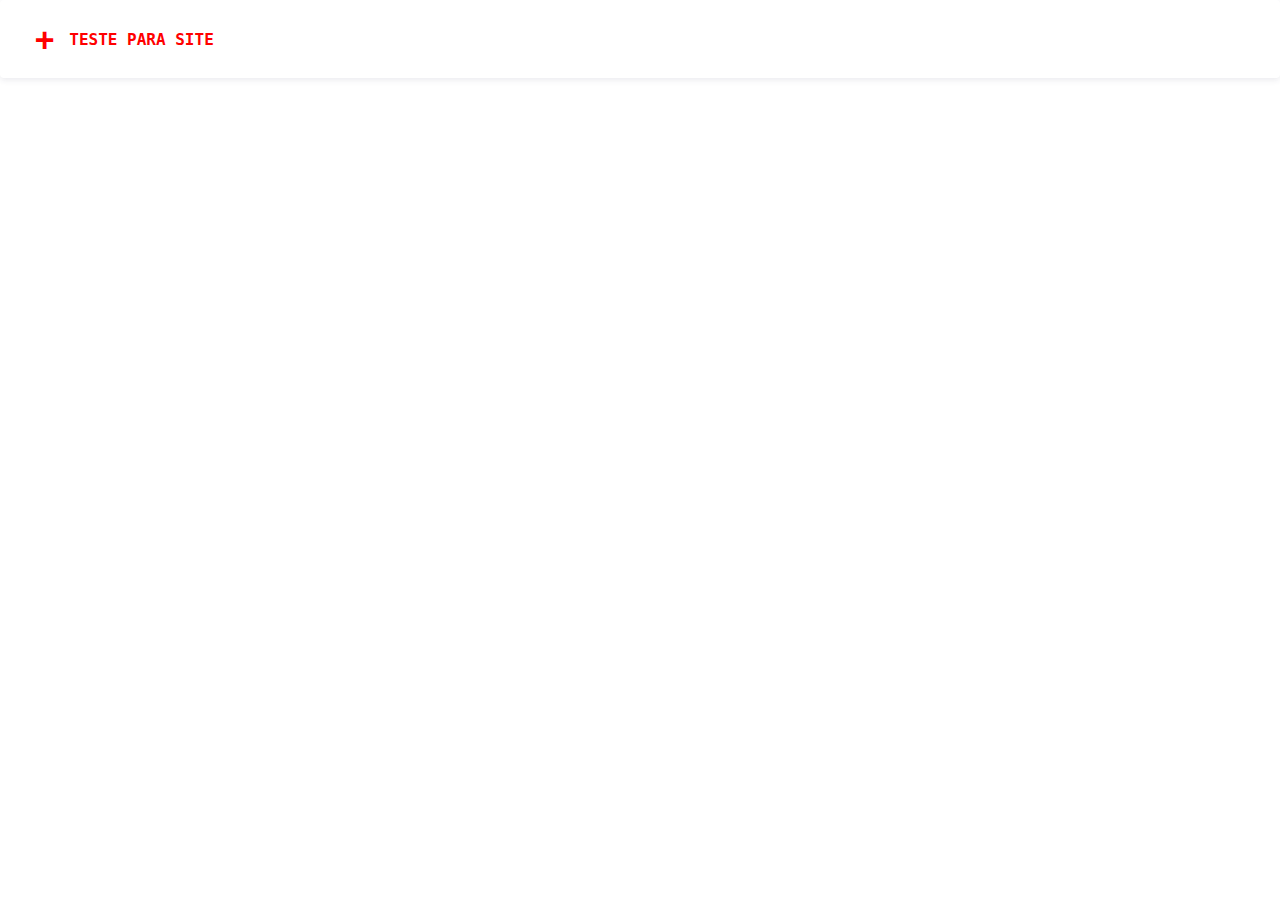
<file: tds/testes.html>
<!DOCTYPE html>
<html>
	<head>
    	<meta charset="utf-8">
    	<meta name="viewport" content="width-device-width, initialscale=1, shork-to-fit=no">
		<title> ::.. teste ..::</title>
		<link href="css/style.css" rel="stylesheet">
	</head>
	<body>
		<div class="lista-item">
			<input type="checkbox" class="trigger-input" id="faq-titulo-0">
				<div class="trigger-wrapper" style="background: white;">
					<label for="faq-titulo-0">
						<h2 class="faq-titulo">TESTE PARA SITE</h2>
					</label>
					<p class="faq-conteudo">
						
								texto
						
					</p>
				</div>
		</div>
	</body>
</html>
</file>
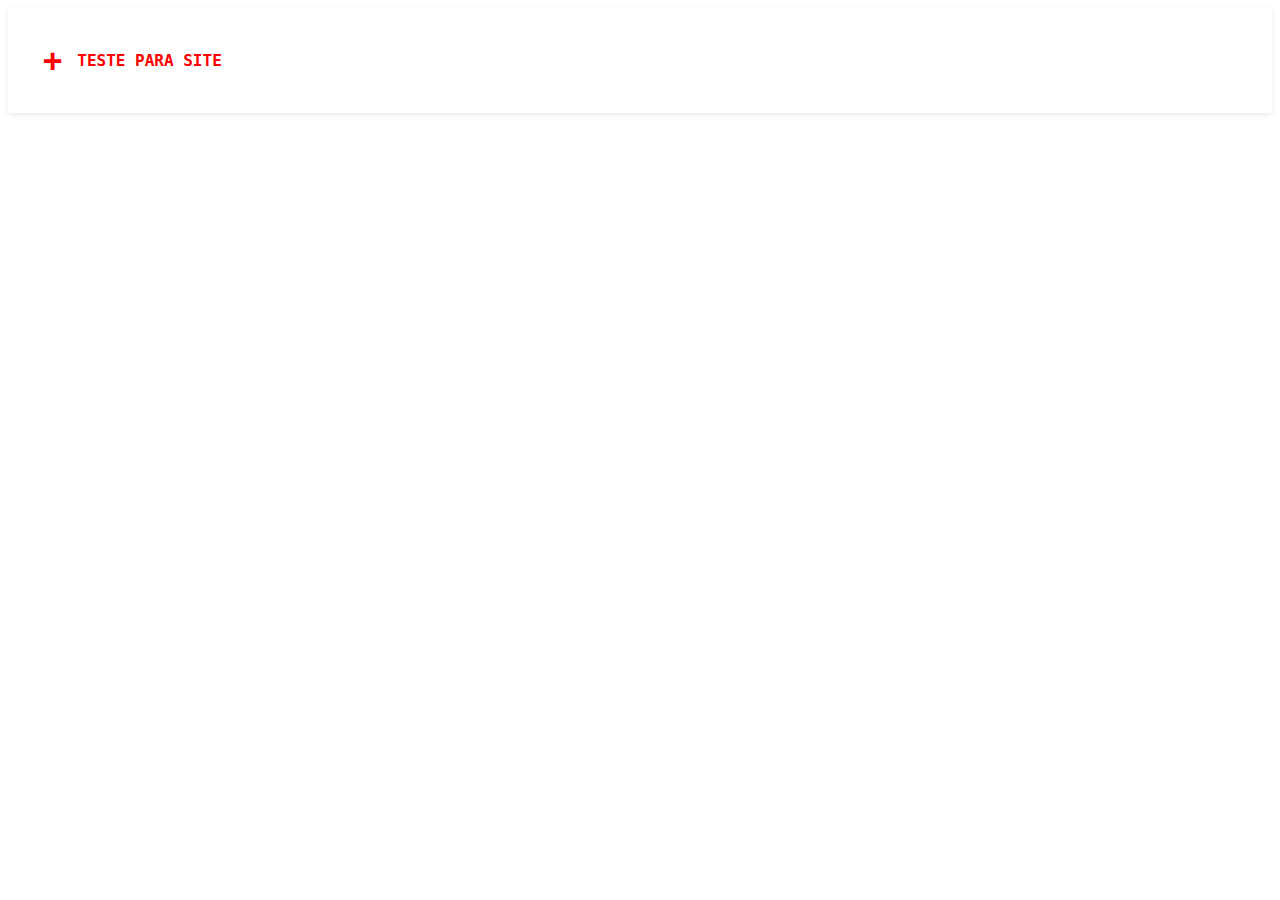
<file: testes/testes.html>
<!DOCTYPE html>
<html>
	<head>
    	<meta charset="utf-8">
    	<meta name="viewport" content="width-device-width, initialscale=1, shork-to-fit=no">
		<title> ::.. teste ..::</title>
	</head>
<style>
/********************* CSS ***********************/
.lista-item{
	background: #fff;
	border-radius: 4px;
	margin-bottom: 20px;
	padding: 10px;
	box-shadow: 0 2px 6px rgba(50, 50, 90, 0.1);
}
.faq-titulo{
	cursor: pointer;
	padding: 10px;
	font-size: 1rem;
	font-family: monospace;
	color: #F00;
	display: flex;
	align-items: center;
}
.faq-titulo::before{
	content: "+";
	font-size: 2rem;
	padding: 0 15px;
	transition: transform .3s ease;
}
.faq-conteudo{
	padding: 10px;
	color: #000;
	font-family: sans-serif;
	font-size: .875rem;
	line-height: 1.4rem;
	display: none;
	overflow: auto;
	max-height: 200px;
}
#con_ocpprinc1{
	width: 100%;
}
.trigger-input{
	display: none;
}
.trigger-input:checked + .trigger-wrapper .faq-titulo::before{
	content: "-";

	transform: rotate(180deg) scale(1.08);
}
.trigger-input:checked + .trigger-wrapper .trigger-conteudo{
	display: block;
}
/************************** HTML **********************************/
</style>
	<body>
		<div class="lista-item">
			<input type="checkbox" class="trigger-input" id="faq-titulo-0">
				<div class="trigger-wrapper" style="background: white;">
					<label for="faq-titulo-0">
						<h2 class="faq-titulo">TESTE PARA SITE</h2>
					</label>
					<p class="faq-conteudo">
						
								texto
						
					</p>
				</div>
		</div>
	</body>
</html>
</file>
<file: css/style.css>
*{
	margin: 0;
	padding: 0;
	box-sizing: border-box;
}
/*************** BANNER ***************/
.banner img{
	width:  100%;
	height: 350px;
	margin: 0;
}
/*************** MENU ***************/
.nav{
	background: #F00;
	width: 100%;
	margin: 0 auto;
}
.nav ul{
	list-style: none;
	margin: 0 auto;
	padding: 0;
	width: 900px;
	height: 50px;
}
.nav ul li{
	display: inline-table;
	height: 100%;
	margin: 0 20px;
}
.nav ul li a{
	text-decoration: none;
	display: table-cell;
	vertical-align: middle;
	text-align: center;
	font: 1.3rem Verdana, times, sans-serif;
	color: #FFF;
	font-weight: bold;
	padding: 5px;
}
.nav ul li a:hover{
	background: #FFF;
	color: #F00;
	transform: scale(1.1);
	transition: .5s;
}
/*************** CONTENT ***************/
.content{
	margin: 0 auto;
	width: 100%;
	padding: 10px;
}
.titulo{
	font: 5rem Verdana, times, sans-serif;
	font-weight: bold;
	color: #F00;
	text-align: center;
	margin: 15px 0;
}
.image{
	box-sizing: border-box;
	float: left;
	margin: 5px 15px 5px 5px;
}
p{
	font-size: 20px;
	text-align: justify;
	text-indent: 15px;
	margin: 0 15px 25px 0;
}
/*************** Quadrinhos ****************/
.imgHQ{
	box-sizing: border-box;
	float: left;
	margin: 5px 5px 5px 5px;
	height: 300px;
	width: 195px;
}
.titulohq{
	font: 2rem Verdana, times, sans-serif;
	font-weight: bold;
	color: #000;
	text-align: left;
}

/*************** SOBRE ****************/
.titulosobre{
	font: 2rem Verdana, times, sans-serif;
	font-weight: bold;
	color: #000;
	text-align: center;
}
.imgSBR{
	box-sizing: border-box;
	float: left;
	margin: 5px 5px 5px 5px;
	height: 400px;
	width: auto;
}
.heroi{
	font: 1rem Verdana, times, sans-serif;
	font-weight: bold;
	color: #F00;
	text-align: center;
}
.vilao{
	font: 1.4rem Verdana, times, sans-serif;
	font-weight: bold;
	color: #F00;
	text-align: center;
}
.heroi-r{
	display: inline-block;
	margin: 10px 200px 80px 150px;
}
.heroi-c{
	display: inline-block;
	margin: 10px 200px 80px 20px;
}
.heroi-l{
	display: inline-block;
	margin: 10px;
}
.heroi-br{
	display: inline-block;
	margin: 10px 60px 80px 150px;
}
.heroi-bc{
	display: inline-block;
	margin: 10px 200px 80px 150px;
}
.heroi-bl{
	display: inline-block;
	margin: 10px;
}
.iimgSBR{
	display: inline-block;
	margin: 0px;
	height: 300px;
	width: auto;
}
/*************** Filme *******************/
.imgMOVI{
	box-sizing: border-box;
	float: left;
	margin: 5px 15px 5px 5px;
	height: 200px;
	width: 135px;
}
.hFilme{
	font: 1.5rem Verdana, times, sans-serif;
	font-weight: bold;
	color: #000;
	text-align: left;
}
iframe{
	display: block;
	margin-left: auto;
	margin-right: auto;
}
.txSinop{
	display: block;
	text-align: center;
}
/*************** Serie ********************/
.tituloSERIE{
	font: 1.5rem Verdana, times, sans-serif;
	font-weight: bold;
	color: #000;
	text-align: left;
}
.imgSERIE{
	box-sizing: border-box;
	float: left;
	margin: 5px 5px;
	height: 200px;
	width: auto;
}
.trailer{
	text-align: center;
}
/*************** Formulario ***************/

.form{
	font: 1rem Verdana;
	display: block;
}

.form-group{
	margin: 5px auto;
	padding: 5px;
	width: 400px;
}

.label-control{
	font-weight: bold;
	display: block;
	text-transform: capitalize;
}

.input-control, .text-control{
	border: 1px solid #000;
	border-radius: 30px;
	padding: 10px 5px;
	margin: 5px 0px;
	width: 100%;
	box-shadow: 3px 3px #ccc;
	font: 1rem Verdana;
	color: #F00;
}

.text-control{
	color: blue;
}

.btn-control{
	border: 1px solid #000;
	background: red;
	color: #FFF;
	font-weight: bold;
	font-size: 1rem;
	padding: 10px 5px;
	border-radius: 15px;
	cursor: pointer;
}

.btn-control:hover{
	background: linear-gradient(135deg, #F00, #FFF);
	color: #000;
	transition: transform 0.3s;
}

/*************** FOOTER ***************/
.footer{
	background: #F00;
	text-align: center;
	color: #FFF;
	font-weight: bold;
	width: 100%;
}
/************* teste *************/
</file>
<file: tds/css/style.css>
*{
	margin: 0;
	padding: 0;
	box-sizing: border-box;
}
/*************** BANNER ***************/
.banner img{
	width:  100%;
	height: 350px;
	margin: 0;
}
/*************** MENU ***************/
.nav{
	background: #F00;
	width: 100%;
	margin: 0 auto;
}
.nav ul{
	list-style: none;
	margin: 0 auto;
	padding: 0;
	width: 900px;
	height: 50px;
}
.nav ul li{
	display: inline-table;
	height: 100%;
	margin: 0 20px;
}
.nav ul li a{
	text-decoration: none;
	display: table-cell;
	vertical-align: middle;
	text-align: center;
	font: 1.3rem Verdana, times, sans-serif;
	color: #FFF;
	font-weight: bold;
	padding: 5px;
}
.nav ul li a:hover{
	background: #FFF;
	color: #F00;
	transform: scale(1.1);
	transition: .5s;
}
/*************** CONTENT ***************/
.content{
	margin: 0 auto;
	width: 100%;
	padding: 10px;
}
.titulo{
	font: 5rem Verdana, times, sans-serif;
	font-weight: bold;
	color: #F00;
	text-align: center;
	margin: 15px 0;
}
.image{
	box-sizing: border-box;
	float: left;
	margin: 5px 15px 5px 5px;
}
p{
	font-size: 20px;
	text-align: justify;
	text-indent: 15px;
	margin: 0 15px 25px 0;
}
/*************** Quadrinhos ****************/
.imgHQ{
	box-sizing: border-box;
	float: left;
	margin: 5px 5px 5px 5px;
	height: 300px;
	width: 195px;
}
.titulohq{
	font: 2rem Verdana, times, sans-serif;
	font-weight: bold;
	color: #000;
	text-align: left;
}
/*************** SOBRE ****************/
.titulosobre{
	font: 2rem Verdana, times, sans-serif;
	font-weight: bold;
	color: #000;
	text-align: center;
}
.imgSBR{
	box-sizing: border-box;
	float: left;
	margin: 5px 5px 5px 5px;
	height: 400px;
	width: auto;
}
.heroi{
	font: 1rem Verdana, times, sans-serif;
	font-weight: bold;
	color: #F00;
}
/*************** Formulario ***************/

form{
	font: 1rem Verdana;
	display: block;
}

.form-group{
	margin: 5px auto;
	padding: 5px;
	width: 400px;
}

.label-control{
	font-weight: bold;
	display: block;
	text-transform: capitalize;
}

.input-control, .text-control{
	border: 1px solid #000;
	border-radius: 30px;
	padding: 10px 5px;
	margin: 5px 0px;
	width: 100%;
	box-shadow: 3px 3px #ccc;
	font: 1rem Verdana;
	color: #F00;
}

.text-control{
	color: blue;
}

.btn-control{
	border: 1px solid #000;
	background: red;
	color: #FFF;
	font-weight: bold;
	font-size: 1rem;
	padding: 10px 5px;
	border-radius: 15px;
	cursor: pointer;
}

.btn-control:hover{
	background: linear-gradient(135deg, #F00, #FFF);
	color: #000;
	transition: transform 0.3s;
}

/*************** FOOTER ***************/
.footer{
	background: #F00;
	text-align: center;
	color: #FFF;
	font-weight: bold;
	width: 100%;
}
/************* teste *************/
.lista-item{
	background: #fff;
	border-radius: 4px;
	margin-bottom: 20px;
	padding: 10px;
	box-shadow: 0 2px 6px rgba(50, 50, 90, 0.1);
}
.faq-titulo{
	cursor: pointer;
	padding: 10px;
	font-size: 1rem;
	font-family: monospace;
	color: #F00;
	display: flex;
	align-items: center;
}
.faq-titulo::before{
	content: "+";
	font-size: 2rem;
	padding: 0 15px;
	transition: transform .3s ease;
}
.faq-conteudo{
	padding: 10px;
	color: #000;
	font-family: sans-serif;
	font-size: .875rem;
	line-height: 1.4rem;
	display: none;
	overflow: auto;
	max-height: 200px;
}
#con_ocpprinc1{
	width: 100%;
}
.trigger-input{
	display: none;
}
.trigger-input:checked + .trigger-wrapper .faq-titulo::before{
	content: "-";

	transform: rotate(180deg) scale(1.08);
}
.trigger-input:checked + .trigger-wrapper .trigger-conteudo{
	display: block;
}
</file>
